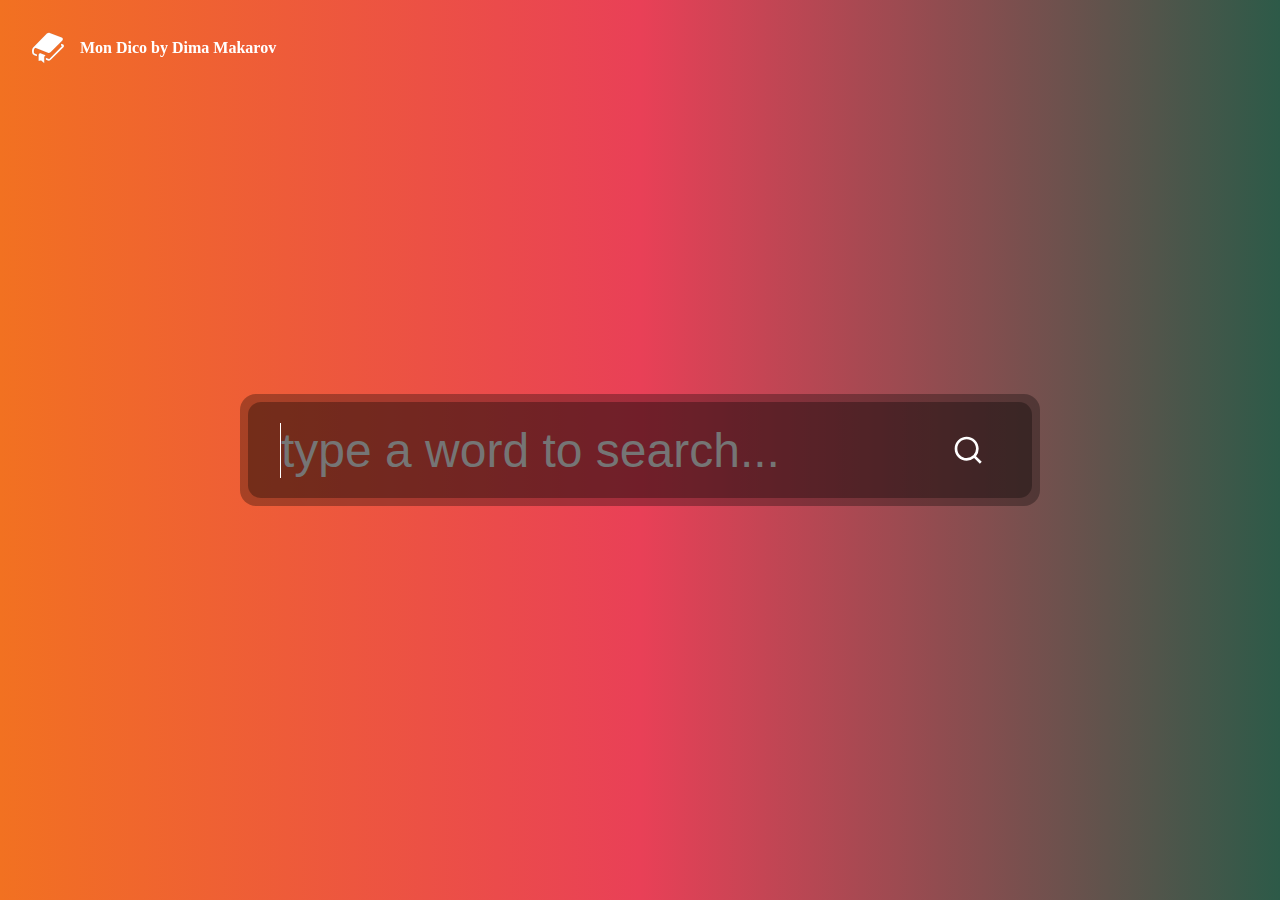
<file: index.html>
<!DOCTYPE html>
<html lang="en">
  <head>
    <meta charset="UTF-8" />
    <meta http-equiv="X-UA-Compatible" content="IE=edge" />
    <meta name="viewport" content="width=device-width, initial-scale=1.0" />
    <title>Mon Dico by Dima Makarov</title>
    <link rel="stylesheet" href="./css/styles.css" type="text/css"/>
    <link rel="shortcut icon" href="./media/dictionary-2-svgrepo-com.svg" type="image/x-icon">
    <script src="./scripts/script.js" defer></script>
  </head>
  <body>
    <header class="header">
      <svg
        class="header__logo"
        width="24px"
        height="24px"
        version="1.1"
        id="_x32_"
        xmlns="http://www.w3.org/2000/svg"
        xmlns:xlink="http://www.w3.org/1999/xlink"
        viewBox="0 0 512 512"
        xml:space="preserve"
        fill="#000000"
        stroke="#000000"
      >
        <g id="SVGRepo_bgCarrier" stroke-width="0" />
        <g
          id="SVGRepo_tracerCarrier"
          stroke-linecap="round"
          stroke-linejoin="round"
        />
        <g id="SVGRepo_iconCarrier">
          <style type="text/css">
            .st0 {
              fill: #ffffff;
            }
          </style>
          <g>
            <path
              class="st0"
              d="M511.414,217.728c-1.902-9.034-8.242-16.503-16.852-19.856l-30.197-11.736v31.046l5.718,2.223 c2.58,1.008,4.483,3.25,5.048,5.953c0.565,2.712-0.263,5.538-2.223,7.497L279.14,426.609c-3.834,3.824-9.561,5.03-14.62,3.071 l-43.064-16.748v31.046l30.226,11.755c17.18,6.678,36.678,2.581,49.715-10.454l202.594-202.59 C510.519,236.161,513.317,226.77,511.414,217.728z"
            />
            <path
              class="st0"
              d="M30.914,299.684c1.356-18.895,7.423-43.649,28.466-42.481l192.2,74.751 c17.228,6.698,36.782,2.553,49.818-10.558l185.771-186.991c6.5-6.538,9.269-15.919,7.357-24.933 c-1.912-9.023-8.242-16.474-16.832-19.809L286.666,15.374c-17.228-6.698-36.791-2.553-49.818,10.559L21.646,242.538 C4.625,256.545,0,282.664,0,305.863c0,23.2,1.545,51.043,27.844,61.866l-6.198-1.451l57.942,22.532v-20.742 c0-3.372,0.42-6.668,1.107-9.88l-38.94-15.147C29.37,338.35,29.36,321.499,30.914,299.684z"
            />
            <path
              class="st0"
              d="M111.048,352.658c-4.088,4.107-6.381,9.645-6.381,15.41v96.076l40.823-8.741l50.888,44.383v-96.048 c0-5.793,2.298-11.331,6.386-15.419l16.272-16.276l-91.706-35.662L111.048,352.658z"
            />
          </g>
        </g>
      </svg>
      <p class="header__name">Mon Dico by Dima Makarov</p>
    </header>
    <main class="app">
      <div class="app__container">
        <form class="form" id="form">
          <input
            title="fotmText"
            type="text"
            class="form__text"
            name="search"
            placeholder="type a word to search..."
          />
          <button title="submitButton" type="submit" class="form__submit">
            <svg
              class="form__icon"
              xmlns="http://www.w3.org/2000/svg"
              viewBox="0 0 24 24"
              width="24"
              height="24"
            >
              <path
                d="M18.031 16.617l4.283 4.282-1.415 1.415-4.282-4.283A8.96 8.96 0 0 1 11 20c-4.968 0-9-4.032-9-9s4.032-9 9-9 9 4.032 9 9a8.96 8.96 0 0 1-1.969 5.617zm-2.006-.742A6.977 6.977 0 0 0 18 11c0-3.868-3.133-7-7-7-3.868 0-7 3.132-7 7 0 3.867 3.132 7 7 7a6.977 6.977 0 0 0 4.875-1.975l.15-.15z"
              />
            </svg>
          </button>
        </form>
        <section class="card card--hidden js-card">
          <div class="card__top card__bloc">
            <div class="card__word">
              <h1 class="card__title js-card-title"></h1>
              <p class="card__phonetic js-card-phonetic"></p>
            </div>
            <button
              title="buttonCardPlayer"
              class="card__player card__player--on js-card-button"
              type="button"
            >
              <svg
                class="card__sound card__sound--on"
                xmlns="http://www.w3.org/2000/svg"
                viewBox="0 0 24 24"
                width="24"
                height="24"
              >
                <path
                  d="M5.889 16H2a1 1 0 0 1-1-1V9a1 1 0 0 1 1-1h3.889l5.294-4.332a.5.5 0 0 1 .817.387v15.89a.5.5 0 0 1-.817.387L5.89 16zm13.517 4.134l-1.416-1.416A8.978 8.978 0 0 0 21 12a8.982 8.982 0 0 0-3.304-6.968l1.42-1.42A10.976 10.976 0 0 1 23 12c0 3.223-1.386 6.122-3.594 8.134zm-3.543-3.543l-1.422-1.422A3.993 3.993 0 0 0 16 12c0-1.43-.75-2.685-1.88-3.392l1.439-1.439A5.991 5.991 0 0 1 18 12c0 1.842-.83 3.49-2.137 4.591z"
                />
              </svg>
              <svg
                class="card__sound card__sound--off"
                xmlns="http://www.w3.org/2000/svg"
                viewBox="0 0 24 24"
                width="24"
                height="24"
              >
                <path
                  d="M5.889 16H2a1 1 0 0 1-1-1V9a1 1 0 0 1 1-1h3.889l5.294-4.332a.5.5 0 0 1 .817.387v15.89a.5.5 0 0 1-.817.387L5.89 16zm14.525-4l3.536 3.536-1.414 1.414L19 13.414l-3.536 3.536-1.414-1.414L17.586 12 14.05 8.464l1.414-1.414L19 10.586l3.536-3.536 1.414 1.414L20.414 12z"
                />
              </svg>
            </button>
          </div>
          <ul class="card__list card__bloc card__bloc--small js-card-list">
          </ul>
        </section>
      </div>
    </main>
  </body>
</html>
</file>
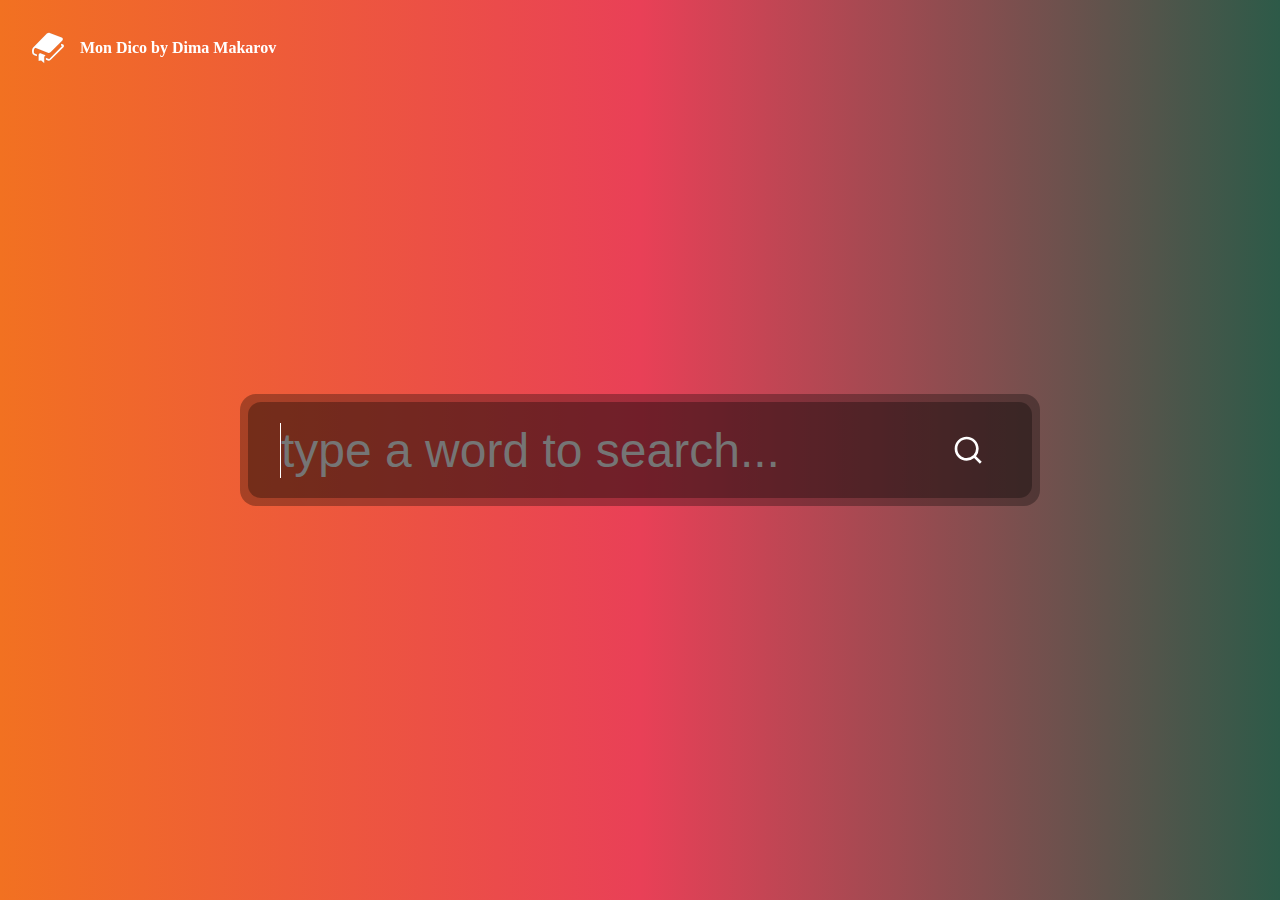
<file: html/index.html>
<!DOCTYPE html>
<html lang="en">
  <head>
    <meta charset="UTF-8" />
    <meta http-equiv="X-UA-Compatible" content="IE=edge" />
    <meta name="viewport" content="width=device-width, initial-scale=1.0" />
    <title>Mon Dico by Dima Makarov</title>
    <link rel="stylesheet" href="../css/styles.css" type="text/css"/>
    <link rel="shortcut icon" href="../media/dictionary-2-svgrepo-com.svg" type="image/x-icon">
    <script src="../scripts/script.js" defer></script>
  </head>
  <body>
    <header class="header">
      <svg
        class="header__logo"
        width="24px"
        height="24px"
        version="1.1"
        id="_x32_"
        xmlns="http://www.w3.org/2000/svg"
        xmlns:xlink="http://www.w3.org/1999/xlink"
        viewBox="0 0 512 512"
        xml:space="preserve"
        fill="#000000"
        stroke="#000000"
      >
        <g id="SVGRepo_bgCarrier" stroke-width="0" />
        <g
          id="SVGRepo_tracerCarrier"
          stroke-linecap="round"
          stroke-linejoin="round"
        />
        <g id="SVGRepo_iconCarrier">
          <style type="text/css">
            .st0 {
              fill: #ffffff;
            }
          </style>
          <g>
            <path
              class="st0"
              d="M511.414,217.728c-1.902-9.034-8.242-16.503-16.852-19.856l-30.197-11.736v31.046l5.718,2.223 c2.58,1.008,4.483,3.25,5.048,5.953c0.565,2.712-0.263,5.538-2.223,7.497L279.14,426.609c-3.834,3.824-9.561,5.03-14.62,3.071 l-43.064-16.748v31.046l30.226,11.755c17.18,6.678,36.678,2.581,49.715-10.454l202.594-202.59 C510.519,236.161,513.317,226.77,511.414,217.728z"
            />
            <path
              class="st0"
              d="M30.914,299.684c1.356-18.895,7.423-43.649,28.466-42.481l192.2,74.751 c17.228,6.698,36.782,2.553,49.818-10.558l185.771-186.991c6.5-6.538,9.269-15.919,7.357-24.933 c-1.912-9.023-8.242-16.474-16.832-19.809L286.666,15.374c-17.228-6.698-36.791-2.553-49.818,10.559L21.646,242.538 C4.625,256.545,0,282.664,0,305.863c0,23.2,1.545,51.043,27.844,61.866l-6.198-1.451l57.942,22.532v-20.742 c0-3.372,0.42-6.668,1.107-9.88l-38.94-15.147C29.37,338.35,29.36,321.499,30.914,299.684z"
            />
            <path
              class="st0"
              d="M111.048,352.658c-4.088,4.107-6.381,9.645-6.381,15.41v96.076l40.823-8.741l50.888,44.383v-96.048 c0-5.793,2.298-11.331,6.386-15.419l16.272-16.276l-91.706-35.662L111.048,352.658z"
            />
          </g>
        </g>
      </svg>
      <p class="header__name">Mon Dico by Dima Makarov</p>
    </header>
    <main class="app">
      <div class="app__container">
        <form class="form" id="form">
          <input
            title="fotmText"
            type="text"
            class="form__text"
            name="search"
            placeholder="type a word to search..."
          />
          <button title="submitButton" type="submit" class="form__submit">
            <svg
              class="form__icon"
              xmlns="http://www.w3.org/2000/svg"
              viewBox="0 0 24 24"
              width="24"
              height="24"
            >
              <path
                d="M18.031 16.617l4.283 4.282-1.415 1.415-4.282-4.283A8.96 8.96 0 0 1 11 20c-4.968 0-9-4.032-9-9s4.032-9 9-9 9 4.032 9 9a8.96 8.96 0 0 1-1.969 5.617zm-2.006-.742A6.977 6.977 0 0 0 18 11c0-3.868-3.133-7-7-7-3.868 0-7 3.132-7 7 0 3.867 3.132 7 7 7a6.977 6.977 0 0 0 4.875-1.975l.15-.15z"
              />
            </svg>
          </button>
        </form>
        <section class="card card--hidden js-card">
          <div class="card__top card__bloc">
            <div class="card__word">
              <h1 class="card__title js-card-title"></h1>
              <p class="card__phonetic js-card-phonetic"></p>
            </div>
            <button
              title="buttonCardPlayer"
              class="card__player card__player--on js-card-button"
              type="button"
            >
              <svg
                class="card__sound card__sound--on"
                xmlns="http://www.w3.org/2000/svg"
                viewBox="0 0 24 24"
                width="24"
                height="24"
              >
                <path
                  d="M5.889 16H2a1 1 0 0 1-1-1V9a1 1 0 0 1 1-1h3.889l5.294-4.332a.5.5 0 0 1 .817.387v15.89a.5.5 0 0 1-.817.387L5.89 16zm13.517 4.134l-1.416-1.416A8.978 8.978 0 0 0 21 12a8.982 8.982 0 0 0-3.304-6.968l1.42-1.42A10.976 10.976 0 0 1 23 12c0 3.223-1.386 6.122-3.594 8.134zm-3.543-3.543l-1.422-1.422A3.993 3.993 0 0 0 16 12c0-1.43-.75-2.685-1.88-3.392l1.439-1.439A5.991 5.991 0 0 1 18 12c0 1.842-.83 3.49-2.137 4.591z"
                />
              </svg>
              <svg
                class="card__sound card__sound--off"
                xmlns="http://www.w3.org/2000/svg"
                viewBox="0 0 24 24"
                width="24"
                height="24"
              >
                <path
                  d="M5.889 16H2a1 1 0 0 1-1-1V9a1 1 0 0 1 1-1h3.889l5.294-4.332a.5.5 0 0 1 .817.387v15.89a.5.5 0 0 1-.817.387L5.89 16zm14.525-4l3.536 3.536-1.414 1.414L19 13.414l-3.536 3.536-1.414-1.414L17.586 12 14.05 8.464l1.414-1.414L19 10.586l3.536-3.536 1.414 1.414L20.414 12z"
                />
              </svg>
            </button>
          </div>
          <ul class="card__list card__bloc card__bloc--small js-card-list">
          </ul>
        </section>
      </div>
    </main>
  </body>
</html>
</file>
<file: css/styles.css>
* {
  margin: 0;
  padding: 0;
  box-sizing: border-box;
}

input,
button {
  appearance: none;
  border-width: 0;
  background-color: transparent;
}

body {
  background: #8A2387;
  /* fallback for old browsers */
  background: -webkit-linear-gradient(to right, #F27121, #E94057, #8A2387);
  /* Chrome 10-25, Safari 5.1-6 */
  background: linear-gradient(to right, #F27121, #E94057, #2d5a48);
  /* W3C, IE 10+/ Edge, Firefox 16+, Chrome 26+, Opera 12+, Safari 7+ */
  width: 100%;
  height: 100vh;
  display: flex;
  flex-direction: column;
}

li {
  justify-content: space-between;
}

.header {
  display: flex;
  justify-content: flex-start;
  align-items: center;
  gap: 1rem;
  padding: 2rem;
  color: white;
  position: fixed;
  top: 0;
  left: 0;
}

.header__logo {
  width: 2rem;
  height: 2rem;
}

.header__name {
  font-weight: bold;
}

.app {
  background-color: rgba(0, 0, 0, 0.30);
  padding: 0.5rem;
  max-width: 50rem;
  width: 100%;
  margin: auto;
  border-radius: 1rem;
  align-self: center;
  justify-self: center;
}

.app__container {
  border-radius: 0.8rem;
  overflow: hidden;
}

.form {
  background-color: rgba(0, 0, 0, 0.30);
  padding: 1rem 2rem;
  width: 100%;
  display: flex;
  align-items: center;
}

.form__submit {
  width: 4rem;
  height: 4rem;
  display: flex;
  flex-shrink: 0;
  justify-content: center;
  align-items: center;
  border-radius: 100%;
  cursor: pointer;
  transition: transform 0.5s ease-out;
}

.form__icon {
  width: 50%;
  height: 50%;
}

.form__submit:hover {
  background-color: white;
  transform: rotate(360deg);
}

.form__submit:hover path {
  fill: black
}

.form__icon path {
  fill: white;
}

.form__text {
  flex-grow: 1;
  caret-color: white;
  border-left: solid 1px white;
  color: white;
  line-height: 100%;
  font-size: 3rem;
}

.form__text:focus {
  border-left-width: 0;
  outline: none;
}

.card {
  color: white;
  background-color: rgba(0, 0, 0, 0.15);
}

.card--hidden {
  display: none;
}

.card__bloc {
  padding: 2rem;
  border-bottom: solid 1px rgba(255, 255, 255, 0.1);
}

.card__bloc--small {
  padding: 1rem;
}

.card__bloc:last-child {
  border-bottom-width: 0;
}

.card__top {
  display: flex;
  justify-content: space-between;
  align-items: baseline;
}

.card__word {
  display: flex;
  flex-direction: column;
  row-gap: 0.2rem;
}

.card__title {
  font-size: 2.5rem;
}

.card__phonetic {
  font-size: 1rem;
}

.card__player {
  cursor: pointer;
}

.card__player path {
  fill: white
}

.card__sound {
  display: none
}

.card__player--on .card__sound--on {
  display: block;
}

.card__player--off .card__sound--off {
  display: block;
}

.card__list {
  display: flex;
  flex-direction: column;
  row-gap: 4px;
  list-style: none;
}

.card__meaning {
  background-color: rgba(255, 255, 255, 0.05);
  display: flex;
  justify-content: flex-start;
  align-items: flex-start;
  padding: 1rem;
  border-radius: 0.5rem;
}

.card__part-of-speech {
  max-width: 25%;
  flex-grow: 1;
  flex-shrink: 0;
  text-transform: uppercase;
  letter-spacing: 1px;
  opacity: 0.5;
}

.card__definition {
  text-align: center;
}
</file>
